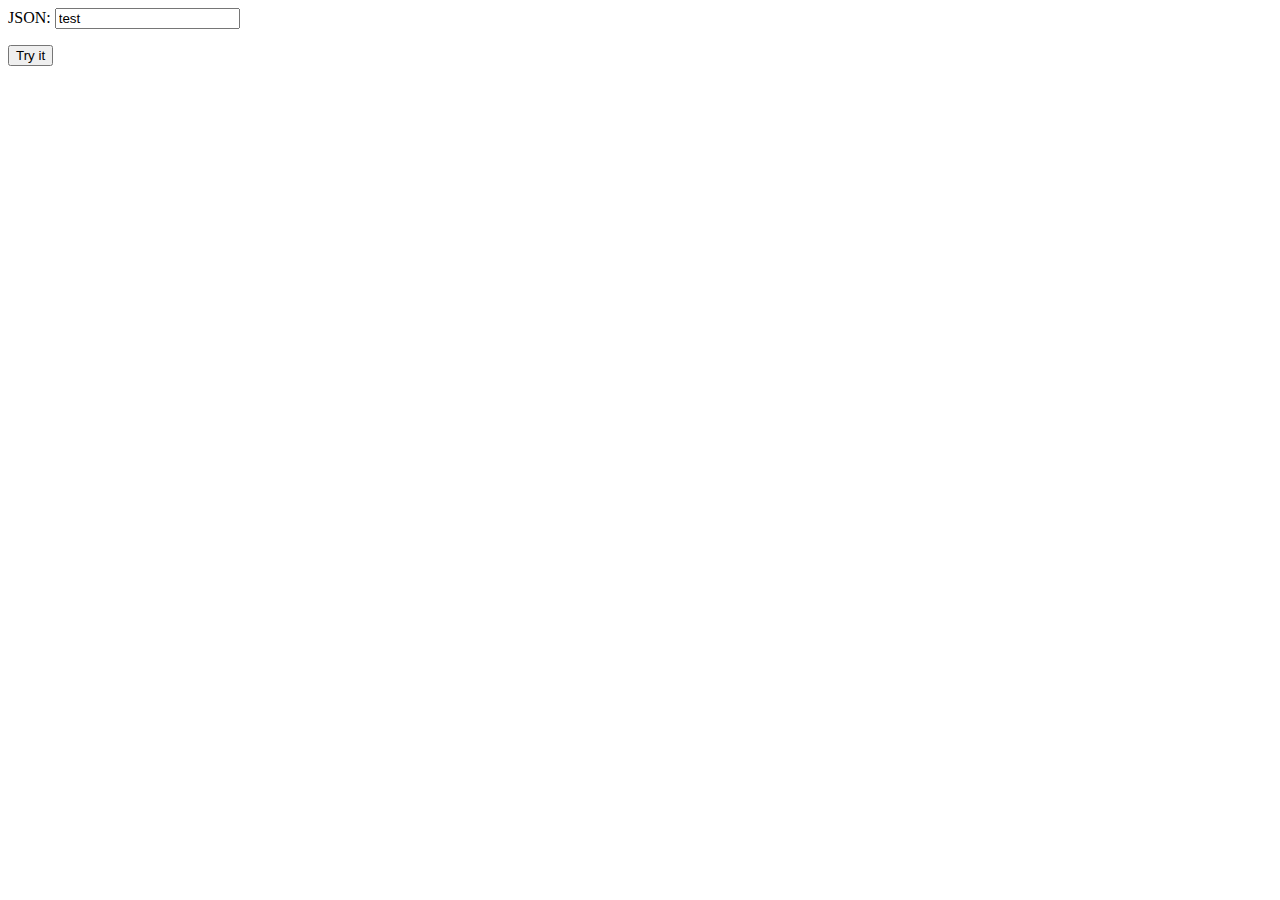
<file: oci_workshop/converter.html>
<html>
    <head>

    </head>
    <body>
        <form id="frm1" action="/action_page.php">
            JSON: <input type="text" name="fname" value="test"><br>
        </form> 
        <button onclick="myFunction()">Try it</button>
            
        <p></p>
        <code id="demo"></code>
        </form>

        <script>
            var content = ""; 
            var pages = "";
            var innerbody ="";
            function myFunction() {
                content = "";
                var x = document.getElementById("frm1");
                var i;
                for (i = 0; i < x.length ;i++) {
                    content += x.elements[i].value;
                }
                var obj = JSON.parse(content);

                document.getElementById("demo").innerText += obj.name + '\n' + obj.description + '\n\n';

                //pages for modal
                pages ='<li data-target="#carouseltutorials" data-slide-to="0" class="active"></li>';
                for(var i = 1; i < obj.steps.length; i++) {
                    pages =pages + '\n<li data-target="#carouseltutorials" data-slide-to="'+i+'"></li>';
                }

                //content for modal
                for(var i = 0; i < obj.steps.length; i++) {
                    if(i == 0) {
                        innerbody += '\n<div class="carousel-item active">\n';
                    }
                    else {
                        innerbody += '<div class="carousel-item">\n';
                    }
                    innerbody += obj.steps[i].message + "\n</div>\n";
                }

                document.getElementById("demo").innerText += pages + "\n";
                // document.getElementById("demo").appendChild(document.createTextNode(innerbody));
                document.getElementById("demo").innerText += innerbody;
            }

        </script>

        
    </body>
</html>
</file>
